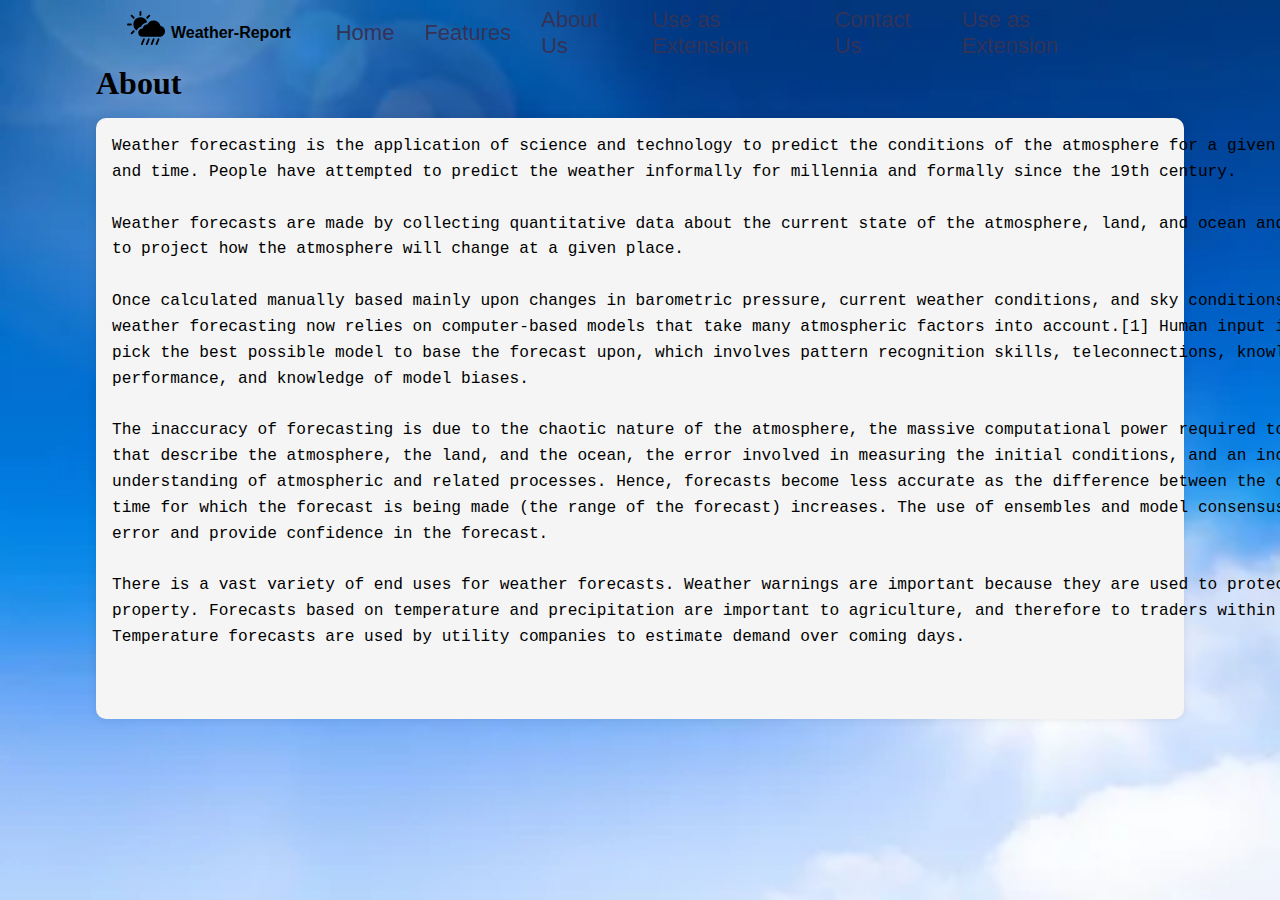
<file: about.html>
<!DOCTYPE html>
<html lang="en">
  <head>
    <meta charset="UTF-8" />
    <meta name="viewport" content="width=device-width, initial-scale=1.0" />
    <title>About | Weather-Report</title>
    <link rel="shortcut icon" href="/images/favicon.ico" type="image/x-icon" />
    <link rel="stylesheet" href="index.css" />
  </head>
  <body>
    <div class="container">
      <header class="header">
        <div class="logo">
          <img
            class="logo-img"
            src="/images/logo.svg"
            alt="Weather-Report"
            title="Get your live weather update here" />
          <span class="logo-text">Weather-Report</span>
        </div>
        <nav class="navbar">
          <ul>
            <li class="navlist" id="nav-1"><a href="/">Home</a></li>
            <li class="navlist" id="nav-4">
              <a href="/features.html">Features</a>
            </li>
            <li class="navlist" id="nav-3" title="How to use">
              <a href="/about.html">About Us </a>
            </li>
            <li class="navlist" id="nav-0">
              <a href="/not_available.html">Use as Extension</a>
            </li>

            <li class="navlist" id="nav-0">
              <a href="/contact.html">Contact Us</a>
            </li>

            <li class="navlist" id="nav-2">
              <a href="/not_available.html">Use as Extension</a>
            </li>
          </ul>
        </nav>
      </header>
      <main class="content">
        <div class="about">
          <h1>About</h1>
          <pre>
Weather forecasting is the application of science and technology to predict the conditions of the atmosphere for a given location
and time. People have attempted to predict the weather informally for millennia and formally since the 19th century.

Weather forecasts are made by collecting quantitative data about the current state of the atmosphere, land, and ocean and using meteorology
to project how the atmosphere will change at a given place.

Once calculated manually based mainly upon changes in barometric pressure, current weather conditions, and sky conditions or cloud cover, 
weather forecasting now relies on computer-based models that take many atmospheric factors into account.[1] Human input is still required to 
pick the best possible model to base the forecast upon, which involves pattern recognition skills, teleconnections, knowledge of model 
performance, and knowledge of model biases.

The inaccuracy of forecasting is due to the chaotic nature of the atmosphere, the massive computational power required to solve the equations
that describe the atmosphere, the land, and the ocean, the error involved in measuring the initial conditions, and an incomplete 
understanding of atmospheric and related processes. Hence, forecasts become less accurate as the difference between the current time and the
time for which the forecast is being made (the range of the forecast) increases. The use of ensembles and model consensus helps narrow the 
error and provide confidence in the forecast.

There is a vast variety of end uses for weather forecasts. Weather warnings are important because they are used to protect lives and 
property. Forecasts based on temperature and precipitation are important to agriculture, and therefore to traders within commodity markets.
Temperature forecasts are used by utility companies to estimate demand over coming days.

          </pre>
        </div>
      </main>
    </div>
  </body>
</html>
</file>
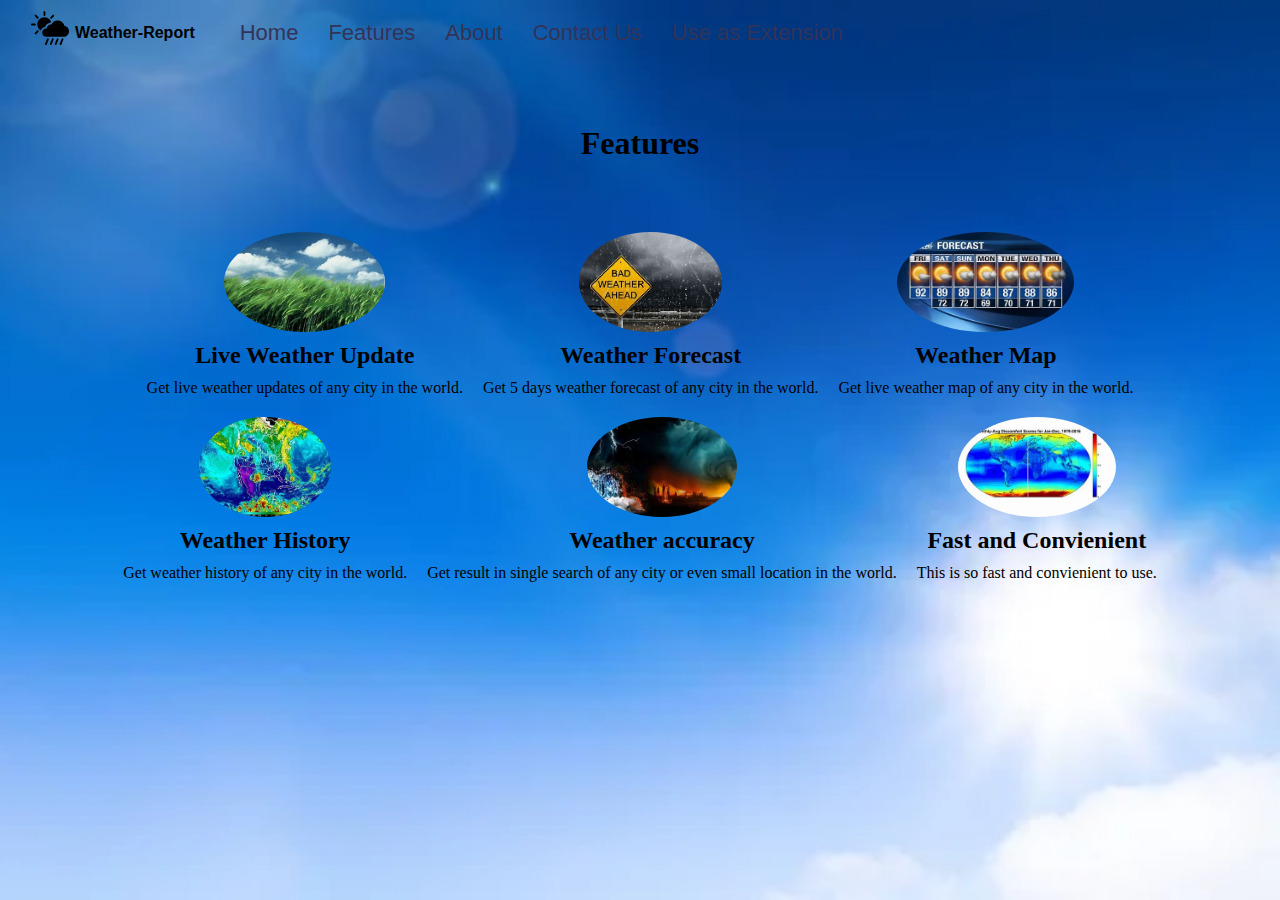
<file: features.html>
<!DOCTYPE html>
<html lang="en">
  <head>
    <meta charset="UTF-8" />
    <meta name="viewport" content="width=device-width, initial-scale=1.0" />
    <title>Weather-Report | features</title>
    <link rel="shortcut icon" href="/images/favicon.ico" type="image/x-icon" />
    <link rel="stylesheet" href="index.css" />
  </head>
  <body>
    <header class="header">
      <div class="logo">
        <img
          class="logo-img"
          src="/images/logo.svg"
          alt="Weather-Report"
          title="Get your live weather update here" />
        <span class="logo-text">Weather-Report</span>
      </div>
      <nav class="navbar">
        <ul>
          <li class="navlist" id="nav-1"><a href="/">Home</a></li>
          <li class="navlist" id="nav-4">
            <a href="/features.html">Features</a>
          </li>
          <li class="navlist" id="nav-3" title="How to use">
            <a href="/about.html">About</a>
          </li>
          <li class="navlist" id="nav-0">
            <a href="/contact.html">Contact Us</a>
          </li>
          <li class="navlist" id="nav-2">
            <a href="/not_available.html">Use as Extension</a>
          </li>
        </ul>
      </nav>
    </header>

    <div class="features">
      <h1>Features</h1>
      <div class="feature">
        <img src="/images/feature-1.jpeg" height="100" alt="feature-1" />
        <h2>Live Weather Update</h2>
        <p>Get live weather updates of any city in the world.</p>
      </div>
      <div class="feature">
        <img src="/images/feature-2.jpeg" height="100" alt="feature-2" />
        <h2>Weather Forecast</h2>
        <p>Get 5 days weather forecast of any city in the world.</p>
      </div>
      <div class="feature">
        <img src="/images/feature-3.jpeg" height="100" alt="feature-3" />
        <h2>Weather Map</h2>
        <p>Get live weather map of any city in the world.</p>
      </div>
      <div class="feature">
        <img src="/images/feature-4.jpeg" height="100" alt="feature-4" />
        <h2>Weather History</h2>
        <p>Get weather history of any city in the world.</p>
      </div>
      <div class="feature">
        <img src="/images/feature-5.jpeg" height="100" alt="feature-5" />
        <h2>Weather accuracy</h2>
        <p>
          Get result in single search of any city or even small location in the
          world.
        </p>
      </div>
      <div class="feature">
        <img src="/images/feature-6.jpeg" height="100" alt="feature-6" />
        <h2>Fast and Convienient</h2>
        <p>This is so fast and convienient to use.</p>
      </div>
    </div>
  </body>
</html>
</file>
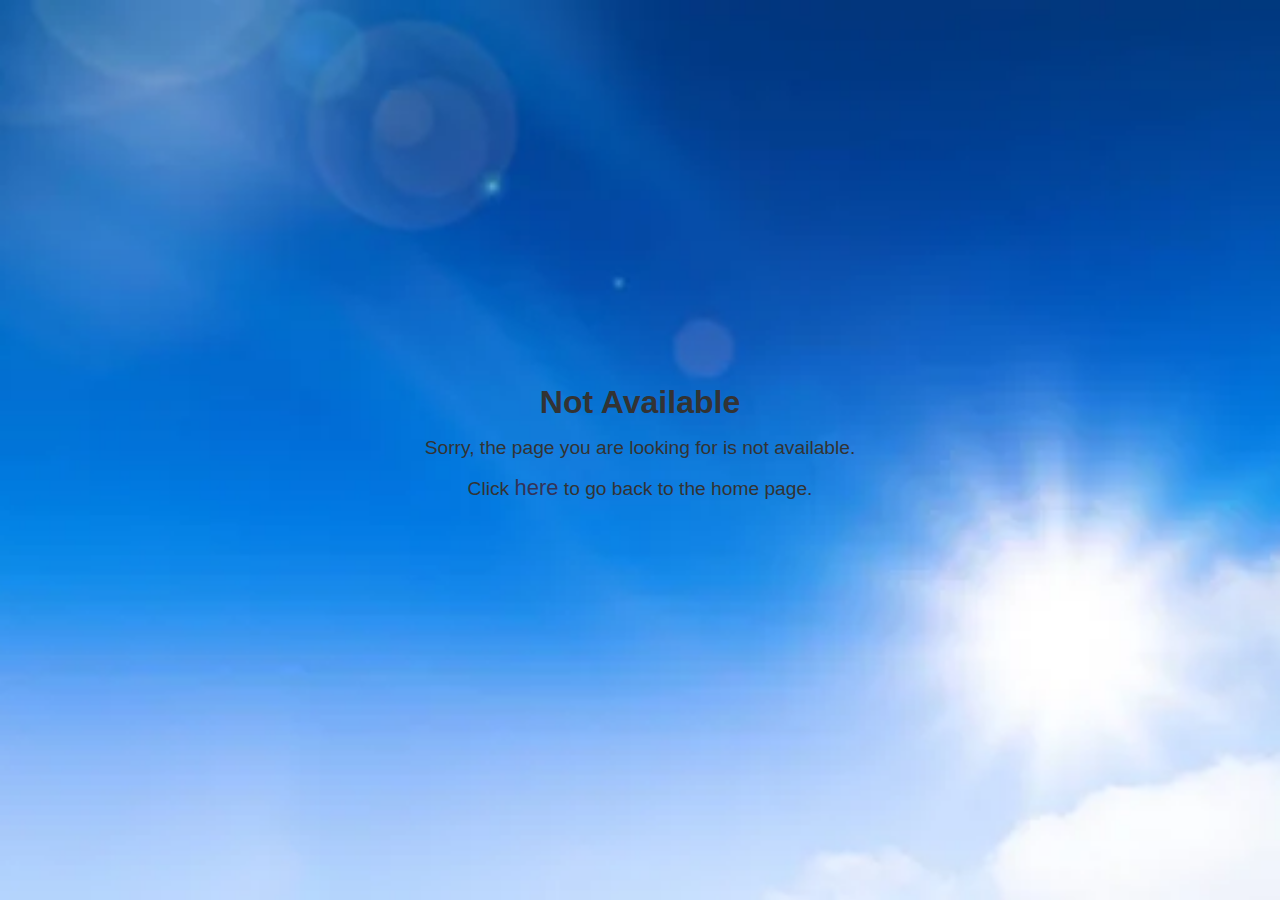
<file: not_available.html>
<!DOCTYPE html>
<html lang="en">
  <head>
    <meta charset="UTF-8" />
    <meta name="viewport" content="width=device-width, initial-scale=1.0" />
    <title>Not Available</title>
    <link rel="stylesheet" href="./index.css" />
    <style>
      body {
        display: flex;
        flex-direction: column;
        align-items: center;
        justify-content: center;
        height: 100vh;
        font-family: "Open Sans", sans-serif;
        color: #333;
      }
      h1 {
        font-size: 2rem;
        margin-bottom: 1rem;
      }
      p {
        font-size: 1.2rem;
        margin-bottom: 1rem;
      }
      a {
        color: #007bff;
        text-decoration: none;
      }
      a:hover {
        text-decoration: underline;
      }
    </style>
  </head>
  <body>
    <h1>Not Available</h1>
    <p>Sorry, the page you are looking for is not available.</p>
    <p>Click <a href="/">here</a> to go back to the home page.</p>
  </body>
</html>
</file>
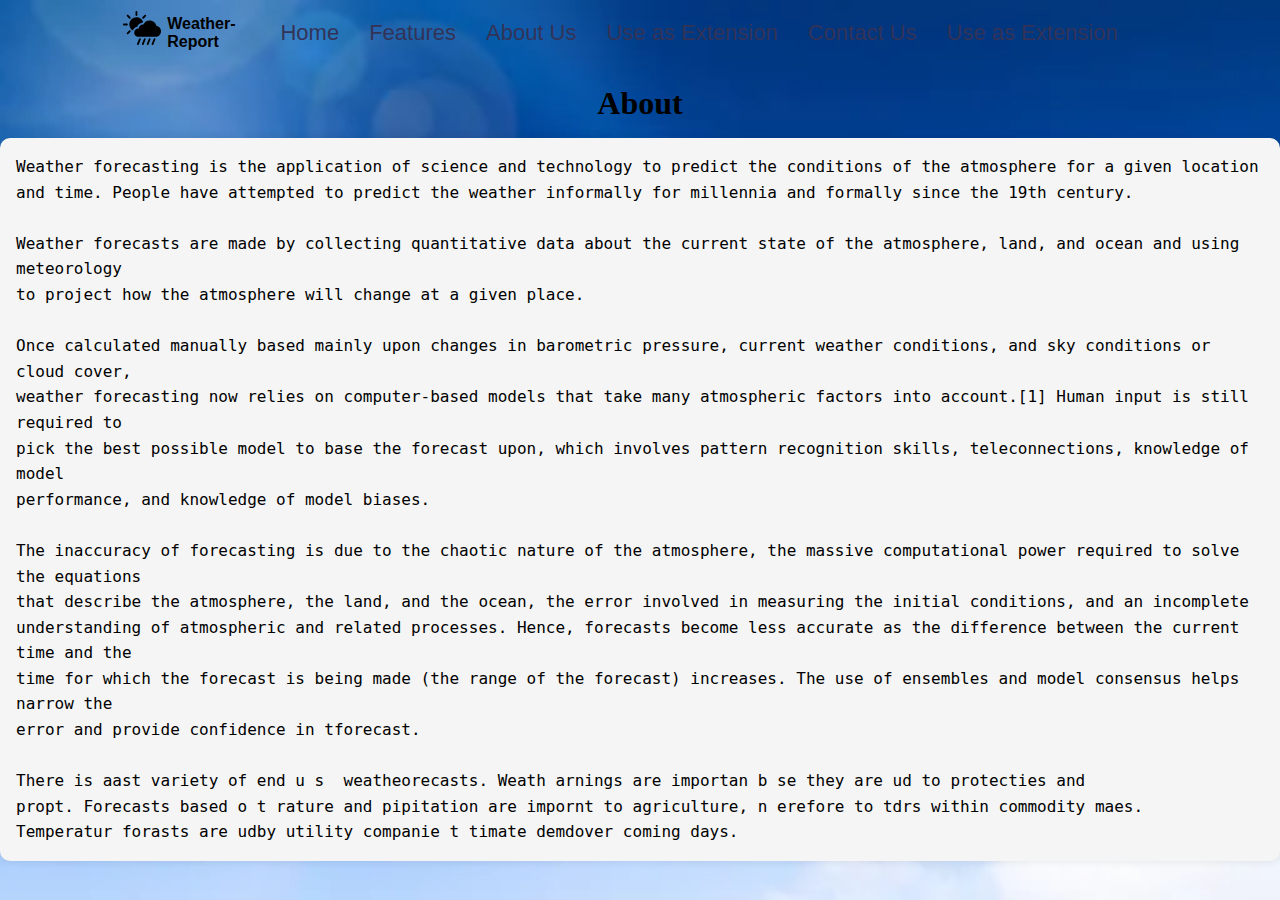
<file: public/about.html>
<!DOCTYPE html>
<html lang="en">
  <head>
    <meta charset="UTF-8" />
    <meta name="viewport" content="width=device-width, initial-scale=1.0" />
    <title>About | Weather-Report</title>
    <link rel="shortcut icon" href="/images/favicon.ico" type="image/x-icon" />
    <link rel="stylesheet" href="./index.css" />
  </head>
  <body>
    <div class="container">
      <header class="header">
        <div class="logo">
          <img
            class="logo-img"
            src="./images/logo.svg"
            alt="Weather-Report"
            title="Get your live weather update here" />
          <span class="logo-text">Weather-Report</span>
        </div>
        <nav class="navbar">
          <ul>
            <li class="navlist" id="nav-1"><a href="/">Home</a></li>
            <li class="navlist" id="nav-4">
              <a href="./features.html">Features</a>
            </li>
            <li class="navlist" id="nav-3" title="How to use">
              <a href="./about.html">About Us </a>
            </li>
            <li class="navlist" id="nav-0">
              <a href="./not_available.html">Use as Extension</a>
            </li>

            <li class="navlist" id="nav-0">
              <a href="./contact.html">Contact Us</a>
            </li>

            <li class="navlist" id="nav-2">
              <a href="./not_available.html">Use as Extension</a>
            </li>
          </ul>
        </nav>
      </header>
      <main class="content">
        <div class="about">
          <h1>About</h1>
          <pre>
Weather forecasting is the application of science and technology to predict the conditions of the atmosphere for a given location
and time. People have attempted to predict the weather informally for millennia and formally since the 19th century.

Weather forecasts are made by collecting quantitative data about the current state of the atmosphere, land, and ocean and using meteorology
to project how the atmosphere will change at a given place.

Once calculated manually based mainly upon changes in barometric pressure, current weather conditions, and sky conditions or cloud cover, 
weather forecasting now relies on computer-based models that take many atmospheric factors into account.[1] Human input is still required to 
pick the best possible model to base the forecast upon, which involves pattern recognition skills, teleconnections, knowledge of model
performance, and knowledge of model biases.

The inaccuracy of forecasting is due to the chaotic nature of the atmosphere, the massive computational power required to solve the equations
that describe the atmosphere, the land, and the ocean, the error involved in measuring the initial conditions, and an incomplete 
understanding of atmospheric and related processes. Hence, forecasts become less accurate as the difference between the current time and the
time for which the forecast is being made (the range of the forecast) increases. The use of ensembles and model consensus helps narrow the
error and provide confidence in tforecast.

There is aast variety of end u s  weatheorecasts. Weath arnings are importan b se they are ud to protecties and 
propt. Forecasts based o t rature and pipitation are impornt to agriculture, n erefore to tdrs within commodity maes.
Temperatur forasts are udby utility companie t timate demdover coming days.</pre
          >
        </div>
      </main>
    </div>
  </body>
</html>
</file>
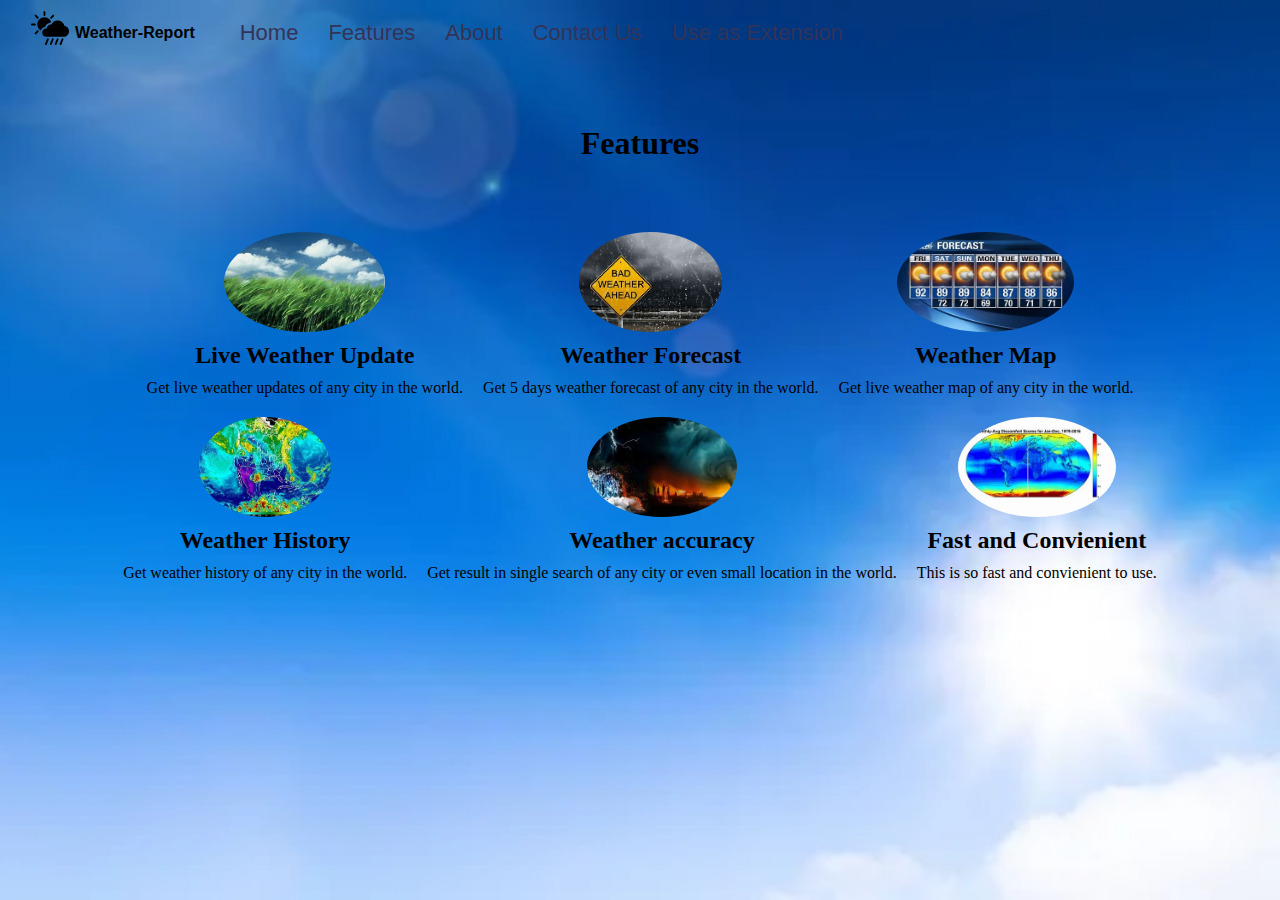
<file: public/features.html>
<!DOCTYPE html>
<html lang="en">
  <head>
    <meta charset="UTF-8" />
    <meta name="viewport" content="width=device-width, initial-scale=1.0" />
    <title>Weather-Report | features</title>
    <link rel="shortcut icon" href="./images/favicon.ico" type="image/x-icon" />
    <link rel="stylesheet" href="./index.css" />
  </head>
  <body>
    <header class="header">
      <div class="logo">
        <img
          class="logo-img"
          src="./images/logo.svg"
          alt="Weather-Report"
          title="Get your live weather update here" />
        <span class="logo-text">Weather-Report</span>
      </div>
      <nav class="navbar">
        <ul>
          <li class="navlist" id="nav-1"><a href="/">Home</a></li>
          <li class="navlist" id="nav-4">
            <a href="./features.html">Features</a>
          </li>
          <li class="navlist" id="nav-3" title="How to use">
            <a href="./about.html">About</a>
          </li>
          <li class="navlist" id="nav-0">
            <a href="./contact.html">Contact Us</a>
          </li>
          <li class="navlist" id="nav-2">
            <a href="./not_available.html">Use as Extension</a>
          </li>
        </ul>
      </nav>
    </header>

    <div class="features">
      <h1>Features</h1>
      <div class="feature">
        <img src="./images/feature-1.jpeg" height="100" alt="feature-1" />
        <h2>Live Weather Update</h2>
        <p>Get live weather updates of any city in the world.</p>
      </div>
      <div class="feature">
        <img src="./images/feature-2.jpeg" height="100" alt="feature-2" />
        <h2>Weather Forecast</h2>
        <p>Get 5 days weather forecast of any city in the world.</p>
      </div>
      <div class="feature">
        <img src="./images/feature-3.jpeg" height="100" alt="feature-3" />
        <h2>Weather Map</h2>
        <p>Get live weather map of any city in the world.</p>
      </div>
      <div class="feature">
        <img src="./images/feature-4.jpeg" height="100" alt="feature-4" />
        <h2>Weather History</h2>
        <p>Get weather history of any city in the world.</p>
      </div>
      <div class="feature">
        <img src="./images/feature-5.jpeg" height="100" alt="feature-5" />
        <h2>Weather accuracy</h2>
        <p>
          Get result in single search of any city or even small location in the
          world.
        </p>
      </div>
      <div class="feature">
        <img src="./images/feature-6.jpeg" height="100" alt="feature-6" />
        <h2>Fast and Convienient</h2>
        <p>This is so fast and convienient to use.</p>
      </div>
    </div>
  </body>
</html>
</file>
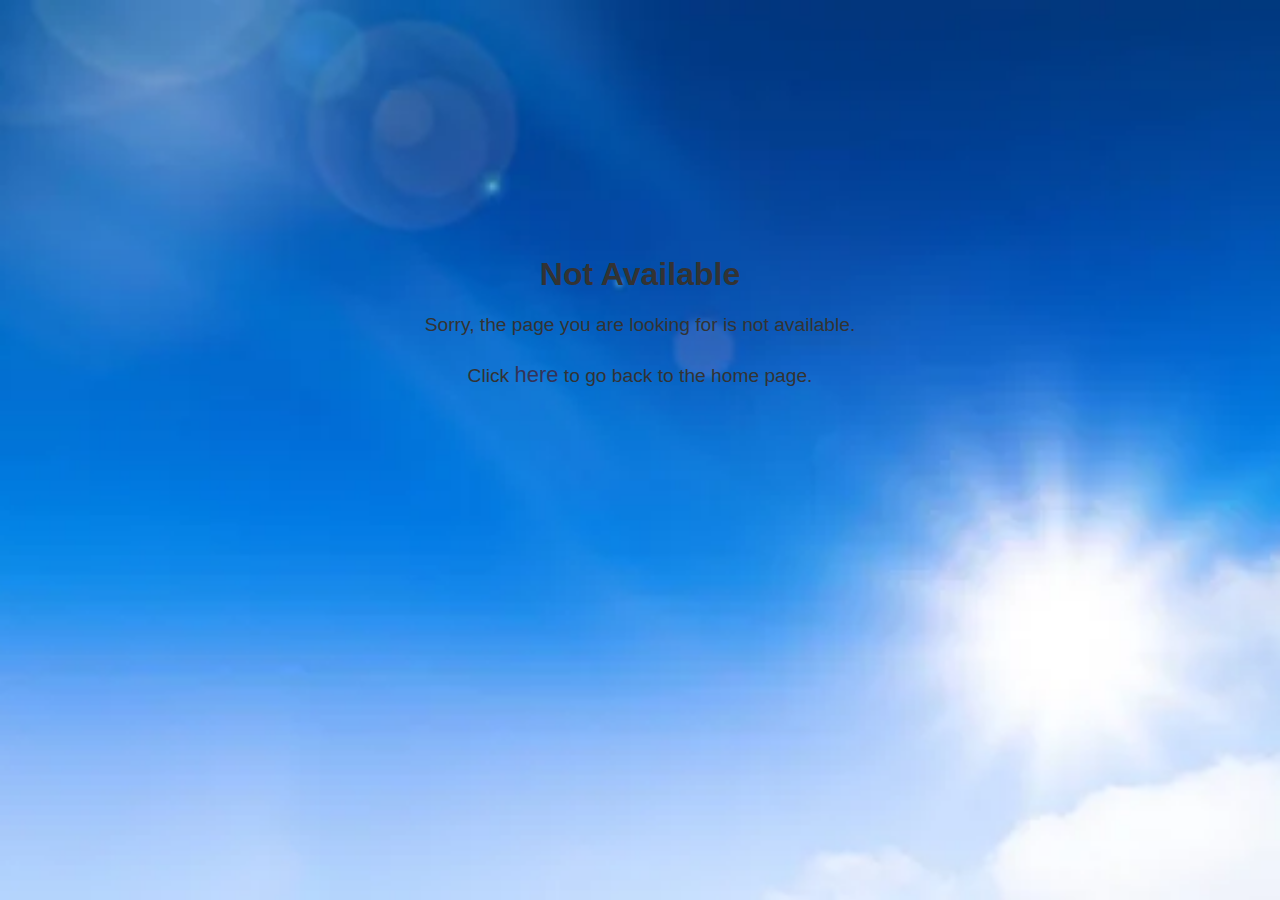
<file: public/not_available.html>
<!DOCTYPE html>
<html lang="en">
  <head>
    <meta charset="UTF-8" />
    <meta name="viewport" content="width=device-width, initial-scale=1.0" />
    <title>Not Available</title>
    <link rel="stylesheet" href="./index.css" />
    <style>
      body {
        display: flex;
        flex-direction: column;
        align-items: center;
        justify-content: flex-start;
        height: 100vh;
        padding-top: 20%;
        font-family: "Open Sans", sans-serif;
        color: #333;
      }
      h1 {
        text-align: center;
        font-size: 2rem;
        margin-bottom: 1rem;
      }
      p {
        font-size: 1.2rem;
        margin-bottom: 1rem;
        text-align: center;
        padding: 5px;
      }
      a {
        color: #007bff;
        text-decoration: none;
      }
      a:hover {
        text-decoration: underline;
      }
    </style>
  </head>
  <body>
    <h1>Not Available</h1>
    <p>Sorry, the page you are looking for is not available.</p>
    <p>Click <a href="/">here</a> to go back to the home page.</p>
  </body>
</html>
</file>
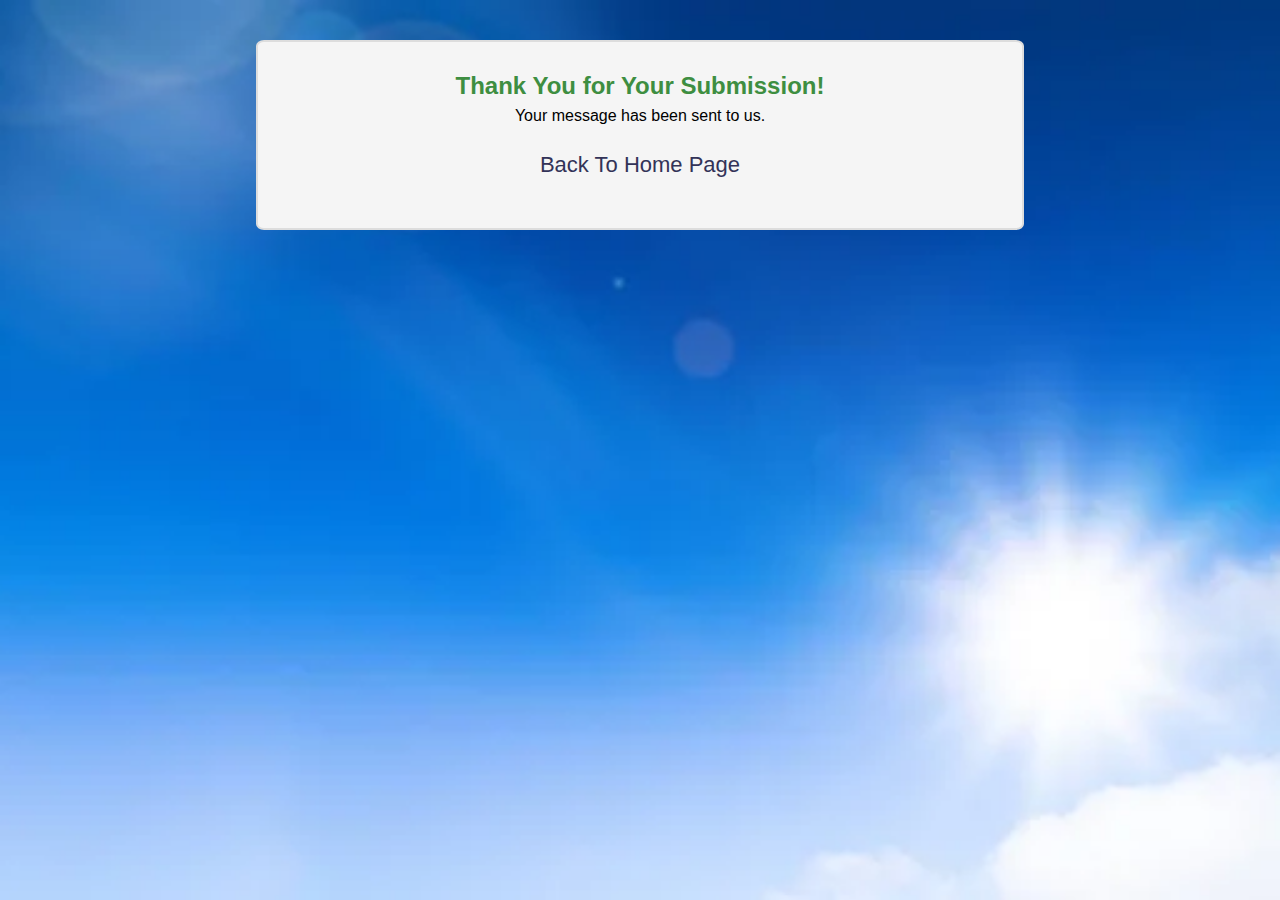
<file: public/submitted.html>
<!DOCTYPE html>
<html lang="en">
  <head>
    <meta charset="UTF-8" />
    <meta name="viewport" content="width=device-width, initial-scale=1.0" />
    <meta http-equiv="X-UA-Compatible" content="ie=edge" />
    <meta http-equiv="refresh" content="5;url=/" />
    <link rel="stylesheet" href="./index.css" />
    <style type="text/css">
      * {
        margin: 0;
        padding: 0;
        box-sizing: border-box;
      }

      body {
        font-family: Arial, sans-serif;
      }

      .container {
        width: 60%;
        margin: 40px auto;
        background: #f5f5f5;
        text-align: center;
        padding: 30px;
        border: 2px solid #ddd;
        -webkit-border-radius: 8px/6px;
        -moz-border-radius: 8px/6px;
        border-radius: 8px/6px, 6px;
      }

      h2 {
        color: #3e8e41;
      }

      a {
        display: block;
        text-decoration: none;
        margin: 20px 0;
        color: #3e8e41;
        font-size: 20px;
      }

      p {
        line-height: 2em;
      }

      @media screen and (max-width: 600px) {
        .container {
          width: 90%;
          margin: 10px;
        }
        h1 {
          font-size: 1.5em;
        }
        h2 {
          font-size: 1.2em;
        }
        h3 {
          display: none;
        }
        a {
          font-size: 1.4em;
          margin: 10px 0;
        }
      }
    </style>
    <title>Thank you! | your form submitted successfully</title>
  </head>
  <body>
    <div class="container">
      <h2>Thank You for Your Submission!</h2>
      <p>Your message has been sent to us.</p>

      <a href="./index.html">Back To Home Page</a>
    </div>
  </body>
</html>
</file>
<file: index.css>
* {
  margin: 0;
  padding: 0;
  box-sizing: border-box;
}
:root {
  --def-color: rgba(255, 255, 255, 0.23);
}
html,
body {
  margin: 0;
  padding: 0;
  min-height: 95lvh;
  background: url(/images/bg-img.jpg) center / cover fixed no-repeat;
  position: relative;
  scroll-behavior: smooth;
  user-select: none;
}
body a {
  position: relative;
  text-decoration: none;
  cursor: pointer;
  font-family: "Ubuntu", sans-serif;
  font-weight: 500;
  font-size: 22px;
  font-style: normal;
  color: rgb(51, 51, 88);
}
body a:visited {
  color: black;
}
.header {
  display: flex;
  justify-content: center;
  align-items: center;
  height: 25px;
  margin: 20px;
  padding: 10px;
  font-family: "Roboto", sans-serif;
}
.logo {
  display: flex;
  align-items: center;
}
.logo-img {
  height: 50px;
}
.logo-text {
  padding: 0 5px;
  font-size: 16px;
  font-family: "Open Sans", sans-serif;
  font-optical-sizing: auto;
  font-weight: 600;
  font-style: normal;
  color: rgb(0, 0, 0);
  font-variation-settings: "width" 100;
}
.navbar {
  display: flex;
  justify-content: center;
  align-items: center;
  flex: 1;
}
.navbar ul {
  display: flex;
  padding: 0 10px;
  flex: 1;
  margin: 15px;
  align-items: center;
}
.navlist {
  margin: 15px;
  list-style: none;
}
.navlist a::after {
  content: "";
  position: absolute;
  bottom: -5px;
  left: 0;
  width: 0;
  height: 3px;
  background: #000;
  border-radius: 100px;
  transition: width ease 200ms;
}
.navlist a:hover::after {
  width: 100%;
}
#searchCity {
  height: 35px;
  outline: none;
  border: none;
  background-color: var(--def-color);
  color: white;
  margin: 0 30px;
  border-radius: 12px;
  font-family: "Roboto", sans-serif;
}
#searchCity::placeholder {
  color: white;
  font-family: "Roboto", sans-serif;
}

.btn {
  height: 35px;
  outline: none;
  border: none;
  background-color: var(--def-color);
  color: white;
  border-radius: 10px;
  width: 100px;
  font-family: "Roboto", sans-serif;
}
.btn:hover {
  -webkit-box-shadow: 0px 0px 30px 2px rgba(255, 255, 255, 0.5);
  -moz-box-shadow: 0px 0px 30px 2px rgba(255, 255, 255, 0.5);
  box-shadow: 0px 0px 30px 2px rgba(255, 255, 255, 0.5);
}
.btn p {
  font-family: sans-serif;
}
.container {
  width: 85%;
  margin: auto;
  transition: all 0.3s ease;
}
.container-shift {
  width: 75%;
}
.main {
  display: flex;
  flex-direction: column;
  justify-content: center;
  align-items: center;
  margin: 10px auto;
  padding: 20px;
  user-select: none;
  background: var(--def-color);
  border-radius: 16px;
  box-shadow: 0 4px 30px rgba(0, 0, 0, 0.1);
  backdrop-filter: blur(2.8px);
  -webkit-backdrop-filter: blur(2.8px);
  border: 1px solid var(--def-color);
  transition: all 0.3s ease;
  font-family: "Helvetica Neue", Helvetica, Arial, sans-serif;
}
.sidebar {
  position: absolute;
  background: var(--def-color);
  border-radius: 25px;
  left: 0;
  width: 0;
  height: 85vh;
  overflow: hidden;
  border-radius: 16px;
  background: var(--def-color);
  box-shadow: 0 4px 30px rgba(0, 0, 0, 0.1);
  backdrop-filter: blur(2.8px);
  -webkit-backdrop-filter: blur(2.8px);
  transition: width 0.3s ease;
}
.sidebar-open {
  width: 12%;
}
.sidebar ul {
  margin: 70px 0;
  padding: 15px;
}
.sidebar li {
  list-style: none;
  padding: 10px;
  transition: all ease 0.3s;
}
.sidebar li:hover {
  background: rgba(157, 156, 156, 0.324);
  border-radius: 8px;
  transform: translateX(10px);
  opacity: 1;
}
.sidebar li:not(:hover) {
  opacity: 0.6;
}
.sidebar li:active {
  background: #c8c8c830;
  border-radius: 10px;
  transform: translateX(10px);
}
.sidebar li:not(:active) {
  opacity: 0.7;
}
.sidebar a {
  text-decoration: none;
  font-size: 23px;
}
.burger {
  position: absolute;
  left: 0;
  z-index: 1;
  margin: 10px;
  padding: 2px;
  height: 22px;
}
.line {
  width: 30px;
  height: 3px;
  margin: 3px 3px;
  background-color: #000;
}
.burger.cross #line-1 {
  transform: rotate(45deg) translate(3px, 3px);
}
.burger.cross #line-2 {
  opacity: 0;
}
.burger.cross #line-3 {
  transform: rotate(-45deg) translate(5px, -5px);
}
.burger .line {
  transition: transform 0.3s ease, opacity 0.3s ease;
}
.footer {
  text-align: center;
  font: 1em "Open Sans";
}
table {
  border-collapse: collapse;
  width: 100%;
}
th,
td {
  border: 1px solid #dddddd;
  text-align: left;
  padding: 8px;
}
th {
  background-color: #f2f2f2;
}
tbody td:first-child {
  background-color: #3e3737;
  color: #f9c5c5;
}
.top {
  display: flex;
  flex-direction: column;
  justify-content: space-between;
  align-items: center;
  height: 50%;
  width: 100%;
  margin: 10px;
}
.bottom {
  width: 100%;
  background: rgba(0, 0, 0, 0.35);
  border-radius: 16px;
  box-shadow: 0 4px 30px rgba(0, 0, 0, 0.1);
  backdrop-filter: blur(8.5px);
  -webkit-backdrop-filter: blur(8.5px);
  border: 1px solid rgba(0, 0, 0, 0.22);
  overflow-y: auto;
}

.detail,
.detail ul {
  position: relative;
  bottom: 0px;
  display: flex;
  text-align: center;
  list-style: none;
}
.detail li {
  margin: 5px 30px;
}
.first {
  height: 12rem;
  width: 50%;
  font-size: 30px;
  padding: 15px;
}
.second {
  width: 27%;
  font-size: 26px;
  padding: 15px;
}
.second div {
  margin: 8px 0;
}

.home {
  display: flex;
  justify-content: space-between;
  height: 50%;
  width: 100%;
}
#dateTime {
  margin-bottom: 35px;
}
#address {
  margin-bottom: 35px;
  text-wrap: wrap;
  width: min-content;
}
#desc {
  margin-top: 20px;
  font: 14px "Open Sans";
}
#tableBody td {
  text-align: center;
}
#tableBody td:first-child {
  background-color: #000000;
  color: #ffffff;
}
.features {
  display: flex;
  flex-wrap: wrap;
  align-items: center;
  justify-content: center;
  gap: 20px;
  margin-top: 30px;
}
.feature {
  display: flex;
  flex-direction: column;
  align-items: center;
  gap: 10px;
}
.feature img {
  border-radius: 50%;
}
.features h1 {
  width: 100vw;
  text-align: center;
  margin: 50px;
}
.about pre {
  font-size: 1.01rem;
  line-height: 1.6;
  margin: 1rem 0;
  padding: 1rem;
  border-radius: 10px;
  box-shadow: 0 0 10px 0 rgba(0, 0, 0, 0.1);
  background-color: #f5f5f5;
}
@media screen and (max-width: 768px) {
  html {
    font-size: 14px;
  }
  .header {
    display: block;
    height: max-content;
  }
  .navbar {
    flex-direction: column;
  }
  .navbar ul {
    display: block;
    text-align: center;
  }
  #searchCity {
    margin-bottom: 10px;
  }
  .container {
    width: 100%;
  }
  .main {
    width: 100%;
  }
  .burger {
    display: none;
  }
  .first {
    margin-top: 15px;
  }
  .second {
    position: absolute;
    width: 50%;
    top: 40px;
    right: 5px;
    font-size: medium;
  }
  .home {
    flex-direction: column;
  }
  .features {
    flex-direction: column;
  }
  .feature {
    margin: 20px 0;
  }
  .feature img {
    width: 100px;
    height: 100px;
  }
  .feature h2 {
    font-size: 1.5rem;
  }
  .about pre {
    font-size: 1rem;
  }
  .bottom {
    width: 100%;
    font-size: 14px;
  }

  td {
    border: none;
    border-bottom: 1px solid #ddd;
  }
  .top {
    display: block;
  }
  .detail,
  .detail ul {
    position: static;
    margin-top: 35px;
    display: flex;
    flex-direction: column;
    align-items: flex-start;
    width: 100%;
  }
  .detail::before {
    content: "More detail on weather today:";
    font-size: 20px;
    color: #8c9393;
    padding-left: 28px;
    position: relative;
    top: 40px;
  }
  .detail ul li:nth-child(even) {
    align-self: flex-start;
  }
  .detail ul li:nth-child(odd) {
    align-self: flex-end;
  }
  .bottom {
    margin-top: 10% !important;
  }
  #desc {
    font-size: 12px;
    margin-top: 30px;
    text-wrap: nowrap;
  }
}
.close {
  height: 0;
  visibility: hidden;
  transition: all 0.3s ease;
  &:hover {
    cursor: pointer;
  }
}
</file>
<file: public/index.css>
* {
  margin: 0;
  padding: 0;
  box-sizing: border-box;
}
:root {
  --def-color: rgba(255, 255, 255, 0.23);
}
html,
body {
  margin: 0;
  padding: 0;
  min-height: 95lvh;
  background: url(./images/bg-img.jpg) center / cover fixed no-repeat;
  position: relative;
  scroll-behavior: smooth;
  user-select: none;
}
body a {
  position: relative;
  text-decoration: none;
  cursor: pointer;
  font-family: "Ubuntu", sans-serif;
  font-weight: 500;
  font-size: 22px;
  font-style: normal;
  color: rgb(51, 51, 88);
}
body a:visited {
  color: black;
}
.header {
  display: flex;
  justify-content: center;
  align-items: center;
  height: 25px;
  margin: 20px;
  padding: 10px;
  font-family: "Roboto", sans-serif;
}
.logo {
  display: flex;
  align-items: center;
}
.logo-img {
  height: 50px;
}
.logo-text {
  padding: 0 5px;
  font-size: 16px;
  font-family: "Open Sans", sans-serif;
  font-optical-sizing: auto;
  font-weight: 600;
  font-style: normal;
  color: rgb(0, 0, 0);
  font-variation-settings: "width" 100;
}
.navbar {
  display: flex;
  justify-content: center;
  align-items: center;
  flex: 1;
}
.navbar ul {
  display: flex;
  padding: 0 10px;
  text-wrap: nowrap;
  flex: 1;
  margin: 15px;
  align-items: center;
}
.navlist {
  margin: 15px;
  list-style: none;
}
.navlist a::after {
  content: "";
  position: absolute;
  bottom: -5px;
  left: 0;
  width: 0;
  height: 3px;
  background: #000;
  border-radius: 100px;
  transition: width ease 200ms;
}
.navlist a:hover::after {
  width: 100%;
}
#searchCity {
  height: 35px;
  outline: none;
  border: none;
  background-color: var(--def-color);
  color: white;
  margin: 0 30px;
  border-radius: 12px;
  font-family: "Roboto", sans-serif;
}
#searchCity::placeholder {
  color: white;
  font-family: "Roboto", sans-serif;
}

.btn {
  height: 35px;
  outline: none;
  border: none;
  background-color: var(--def-color);
  color: white;
  border-radius: 10px;
  width: 100px;
  font-family: "Roboto", sans-serif;
}
.btn:hover {
  -webkit-box-shadow: 0px 0px 30px 2px rgba(255, 255, 255, 0.5);
  -moz-box-shadow: 0px 0px 30px 2px rgba(255, 255, 255, 0.5);
  box-shadow: 0px 0px 30px 2px rgba(255, 255, 255, 0.5);
}
.btn p {
  font-family: sans-serif;
}
.container {
  width: 85%;
  margin: auto;
  transition: all 0.3s ease;
}
.container-shift {
  width: 75%;
}
.main {
  display: flex;
  flex-direction: column;
  justify-content: center;
  align-items: center;
  margin: 10px auto;
  padding: 20px;
  user-select: none;
  background: var(--def-color);
  border-radius: 16px;
  box-shadow: 0 4px 30px rgba(0, 0, 0, 0.1);
  backdrop-filter: blur(2.8px);
  -webkit-backdrop-filter: blur(2.8px);
  border: 1px solid var(--def-color);
  transition: all 0.3s ease;
  font-family: "Helvetica Neue", Helvetica, Arial, sans-serif;
}
.sidebar {
  position: absolute;
  background: var(--def-color);
  border-radius: 25px;
  left: 0;
  width: 0;
  height: 85vh;
  overflow: hidden;
  border-radius: 16px;
  background: var(--def-color);
  box-shadow: 0 4px 30px rgba(0, 0, 0, 0.1);
  backdrop-filter: blur(2.8px);
  -webkit-backdrop-filter: blur(2.8px);
  transition: width 0.3s ease;
}
.sidebar-open {
  width: 12%;
}
.sidebar ul {
  margin: 70px 0;
  padding: 15px;
}
.sidebar li {
  list-style: none;
  padding: 10px;
  transition: all ease 0.3s;
}
.sidebar li:hover {
  background: rgba(157, 156, 156, 0.324);
  border-radius: 8px;
  transform: translateX(10px);
  opacity: 1;
}
.sidebar li:not(:hover) {
  opacity: 0.6;
}
.sidebar li:active {
  background: #c8c8c830;
  border-radius: 10px;
  transform: translateX(10px);
}
.sidebar li:not(:active) {
  opacity: 0.7;
}
.sidebar a {
  text-decoration: none;
  font-size: 23px;
}
.burger {
  position: absolute;
  left: 0;
  z-index: 1;
  margin: 10px;
  padding: 2px;
  height: 22px;
}
.line {
  width: 30px;
  height: 3px;
  margin: 3px 3px;
  background-color: #000;
}
.burger.cross #line-1 {
  transform: rotate(45deg) translate(3px, 3px);
}
.burger.cross #line-2 {
  opacity: 0;
}
.burger.cross #line-3 {
  transform: rotate(-45deg) translate(5px, -5px);
}
.burger .line {
  transition: transform 0.3s ease, opacity 0.3s ease;
}
.footer {
  text-align: center;
  font: 1em "Open Sans";
}
table {
  border-collapse: collapse;
  width: 100%;
}
th,
td {
  border: 1px solid #dddddd;
  text-align: left;
  padding: 8px;
}
th {
  background-color: #f2f2f2;
}
tbody td:first-child {
  background-color: #3e3737;
  color: #f9c5c5;
}
.top {
  display: flex;
  flex-direction: column;
  justify-content: space-between;
  align-items: center;
  height: 50%;
  width: 100%;
  margin: 10px;
}
.bottom {
  width: 100%;
  background: rgba(0, 0, 0, 0.35);
  border-radius: 16px;
  box-shadow: 0 4px 30px rgba(0, 0, 0, 0.1);
  backdrop-filter: blur(8.5px);
  -webkit-backdrop-filter: blur(8.5px);
  border: 1px solid rgba(0, 0, 0, 0.22);
  overflow-y: auto;
}

.detail,
.detail ul {
  position: relative;
  bottom: 0px;
  display: flex;
  text-align: center;
  list-style: none;
}
.detail li {
  margin: 5px 30px;
}
.first {
  height: 12rem;
  width: 50%;
  font-size: 30px;
  padding: 15px;
}
.second {
  width: 27%;
  font-size: 26px;
  padding: 15px;
}
.second div {
  margin: 8px 0;
}

.home {
  display: flex;
  justify-content: space-between;
  height: 50%;
  width: 100%;
}
#dateTime {
  margin-bottom: 35px;
}
#address {
  margin-bottom: 35px;
  text-wrap: wrap;
  width: min-content;
}
#condition {
  font-size: 14px;
}
#desc {
  margin-top: 20px;
  font: 14px "Open Sans";
}
#tableBody td {
  text-align: center;
}
#tableBody td:first-child {
  background-color: #000000;
  color: #ffffff;
}
.features {
  display: flex;
  flex-wrap: wrap;
  align-items: center;
  justify-content: center;
  gap: 20px;
  margin-top: 30px;
}
.feature {
  display: flex;
  flex-direction: column;
  align-items: center;
  gap: 10px;
}
.feature img {
  border-radius: 50%;
}
.features h1 {
  width: 100vw;
  text-align: center;
  margin: 50px;
}

.about {
  display: flex;
  flex-direction: column;
  align-items: center;
  justify-content: space-around;
  padding: 20px;
}
.about pre {
  font-size: 1.01rem;
  line-height: 1.6;
  padding: 1rem;
  border-radius: 10px;
  box-shadow: 0 0 10px 0 rgba(0, 0, 0, 0.1);
  background-color: #f5f5f5;
  font-size: 1rem;
  width: 100vw;
  text-wrap: wrap;
  margin: 1rem 0;
}
@media screen and (max-width: 768px) {
  html {
    font-size: 14px;
  }
  .header {
    display: block;
    height: max-content;
  }
  .navbar {
    flex-direction: column;
  }
  .navbar ul {
    display: block;
    text-wrap: nowrap;
    text-align: center;
  }
  #searchCity {
    margin-bottom: 10px;
  }
  .container {
    width: 100%;
  }
  .main {
    width: 100%;
  }
  .burger {
    display: none;
  }
  .first {
    margin-top: 15px;
    height: max-content;
  }
  .second {
    position: absolute;
    width: 50%;
    top: 40px;
    right: 5px;
    font-size: medium;
  }
  .home {
    flex-direction: column;
  }

  .feature {
    margin: 20px 0;
  }
  .feature img {
    width: 100px;
    height: 100px;
  }
  .feature h2 {
    font-size: 1.5rem;
  }
  .feature p {
    font-size: 1rem;
    padding: 0 30px;
    text-align: center;
  }
  .about {
    display: flex;
    flex-direction: column;
    align-items: center;
    justify-content: space-around;
    padding: 20px;
  }
  .bottom {
    width: 100%;
    font-size: 14px;
  }

  td {
    border: none;
    border-bottom: 1px solid #ddd;
  }
  .top {
    display: block;
  }
  .detail,
  .detail ul {
    position: static;
    display: flex;
    flex-direction: column;
    align-items: flex-start;
    width: 100%;
  }
  .detail::before {
    content: "More detail on weather today:";
    font-size: 20px;
    color: #4e5151;
    padding-left: 28px;
  }
  .detail ul li:nth-child(even) {
    align-self: flex-start;
  }
  .detail ul li:nth-child(odd) {
    align-self: flex-end;
  }
  .bottom {
    margin-top: 10% !important;
  }
  #condition {
    font-size: 14px;
  }
  #desc {
    font-size: 12px;
    margin-top: 30px;
    text-wrap: nowrap;
  }
}
.close {
  height: 0;
  visibility: hidden;
  transition: all 0.3s ease;
  &:hover {
    cursor: pointer;
  }
}
</file>
